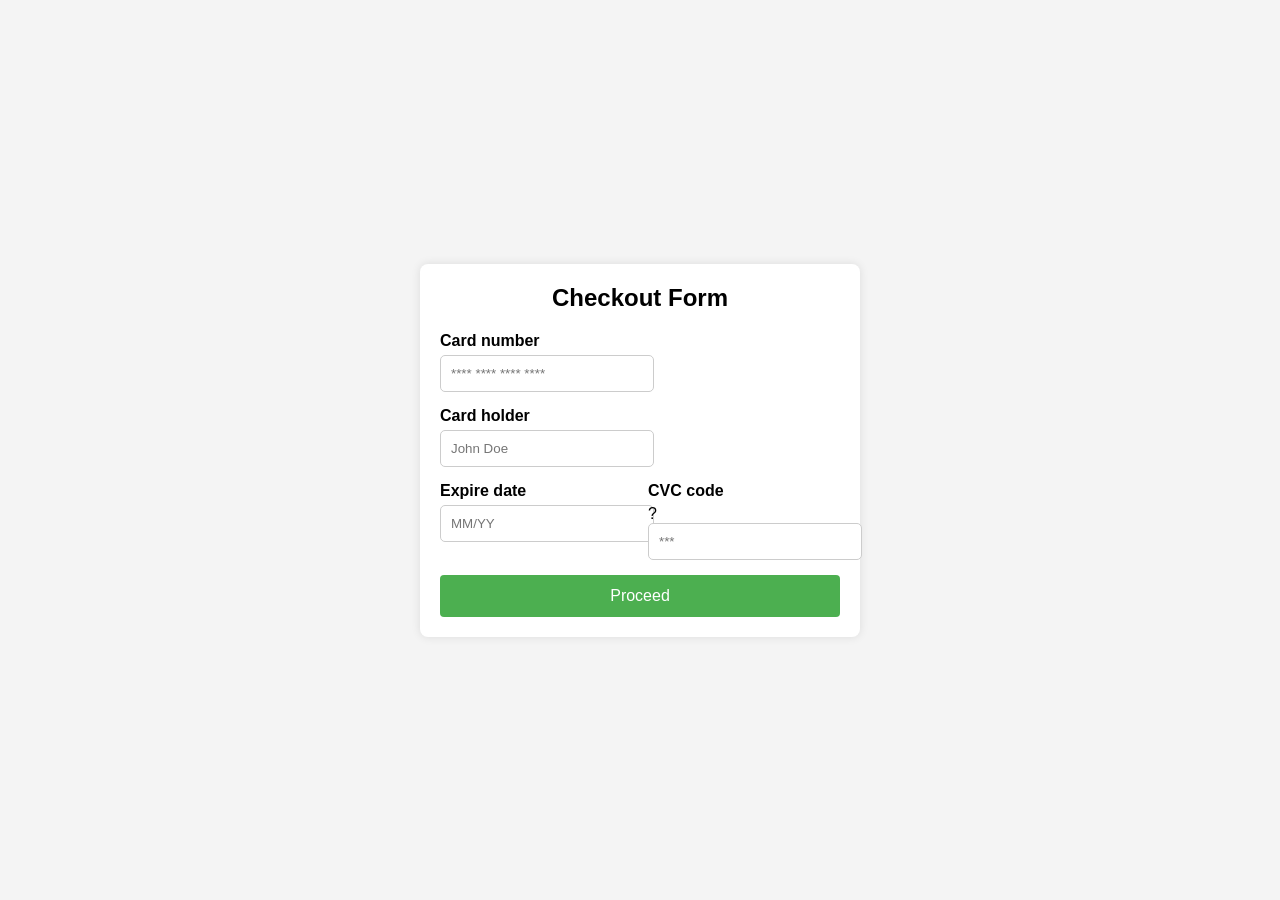
<file: checkout.html>
<!-- <!DOCTYPE html>
<html lang="en">
<head>
    <meta charset="UTF-8">
    <meta name="viewport" content="width=device-width, initial-scale=1.0">
    <title>Simple responsive Checkout Form</title>
    <link rel="stylesheet" href="style.css">
</head>
<body>
    <div class="wrapper">
        <div class="container">
        <div class="title">Check Form</div>

        <div class="input-form">
            <div class="section-1">
                <div class="items">
                    <label class="label">Card number</label>
                    <input type="text" class="input" placeholder="**** **** **** ****" data-mask="0000 0000 0000 0000">
                </div>
            </div>

            <div class="section-2">
                <div class="items">
                    <label class="label">Card holder</label>
                    <input type="text" class="input" placeholder="**************">
                </div>
            </div>
            <div class="section-3">
                <div class="items">
                    <label class="label">Expire date</label>
                    <input type="text" class="input" placeholder="MM/YY" data-mask="00 / 00">
                </div>
                <div class="items">
                    <div class="CVC">
                        <label class="label">CVC code</label>
                        <div class="tooltip">?
                            <div class="cvc-img">
                                <img src="atm.jpg" alt="">
                            </div>
                        </div>
                    </div>
                    <input type="text" class="input" placeholder="****">
                </div>
            </div>

        </div>
            <div class="btn">Proceed</div>
        </div>
    </div>
    <script src="script.js"></script>
</body>
</html> -->



<!DOCTYPE html>
<html lang="en">
<head>
    <meta charset="UTF-8">
    <meta name="viewport" content="width=device-width, initial-scale=1.0">
    <title>checkout form</title>
    <link rel="stylesheet" href="checkout.css">
</head>
<body>
    <div class="wrapper">
        <div class="container">
            <div class="title">Checkout Form</div>

            <div class="input-form">
                <div class="section">
                    <div class="items">
                        <label class="label">Card number</label>
                        <input type="text" class="input" placeholder="**** **** **** ****" data-mask="0000 0000 0000 0000">
                    </div>
                </div>

                <div class="section">
                    <div class="items">
                        <label class="label">Card holder</label>
                        <input type="text" class="input" placeholder="John Doe">
                    </div>
                </div>

                <div class="section">
                    <div class="items">
                        <label class="label">Expire date</label>
                        <input type="text" class="input" placeholder="MM/YY" data-mask="00 / 00">
                    </div>
                    <div class="items">
                        <div class="CVC">
                            <label class="label">CVC code</label>
                            <div class="tooltip">?
                                <div class="cvc-img">
                                    <img src="atm.jpg" height="200px" width="200px">
                                </div>
                            </div>
                        </div>
                        <input type="text" class="input" placeholder="***">
                    </div>
                </div>
            </div>
            <button class="btn" id="proceedBtn">Proceed</button>
        </div>
    </div>
    <script src="checkout.js"></script>
</body>
</html>
</file>
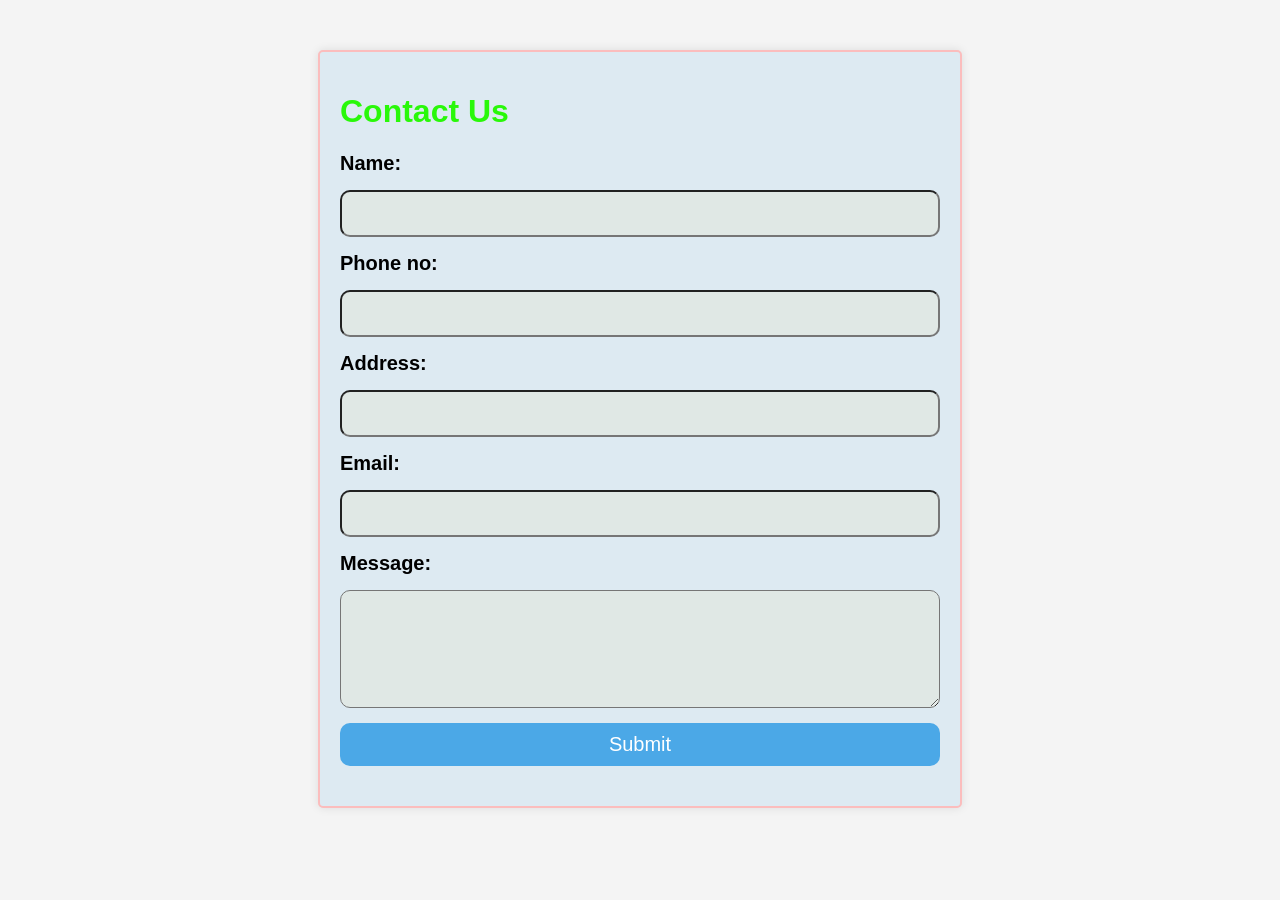
<file: contact/contact.html>
<!DOCTYPE html>
<html lang="en">
<head>
    <meta charset="UTF-8">
    <meta name="viewport" content="width=device-width, initial-scale=1.0">
    <link rel="stylesheet" href="style.css">
    <title>Contact Us</title>
</head>
<body>
    <div class="container">
        <h1>Contact Us</h1>
        <form id="contactForm" action="#" method="post">
            <label for="name" placeholder="Name">Name:</label>
            <input type="text" id="name" name="name" required>

            <label for="phone">Phone no:</label>
            <input type="phone" id="phone" name="phone" required>

            <label for="address">Address:</label>
            <input type="address" id="address" name="address" required>

            <label for="email">Email:</label>
            <input type="email" id="email" name="email" required>

            <label for="message">Message:</label>
            <textarea id="message" name="message" rows="4" required></textarea>

            <button type="button" onclick="submitForm()">Submit</button>
           
        </form>

        <div id="response"></div>
    </div>

    <script src="script.js"></script>
</body>
</html>
</file>
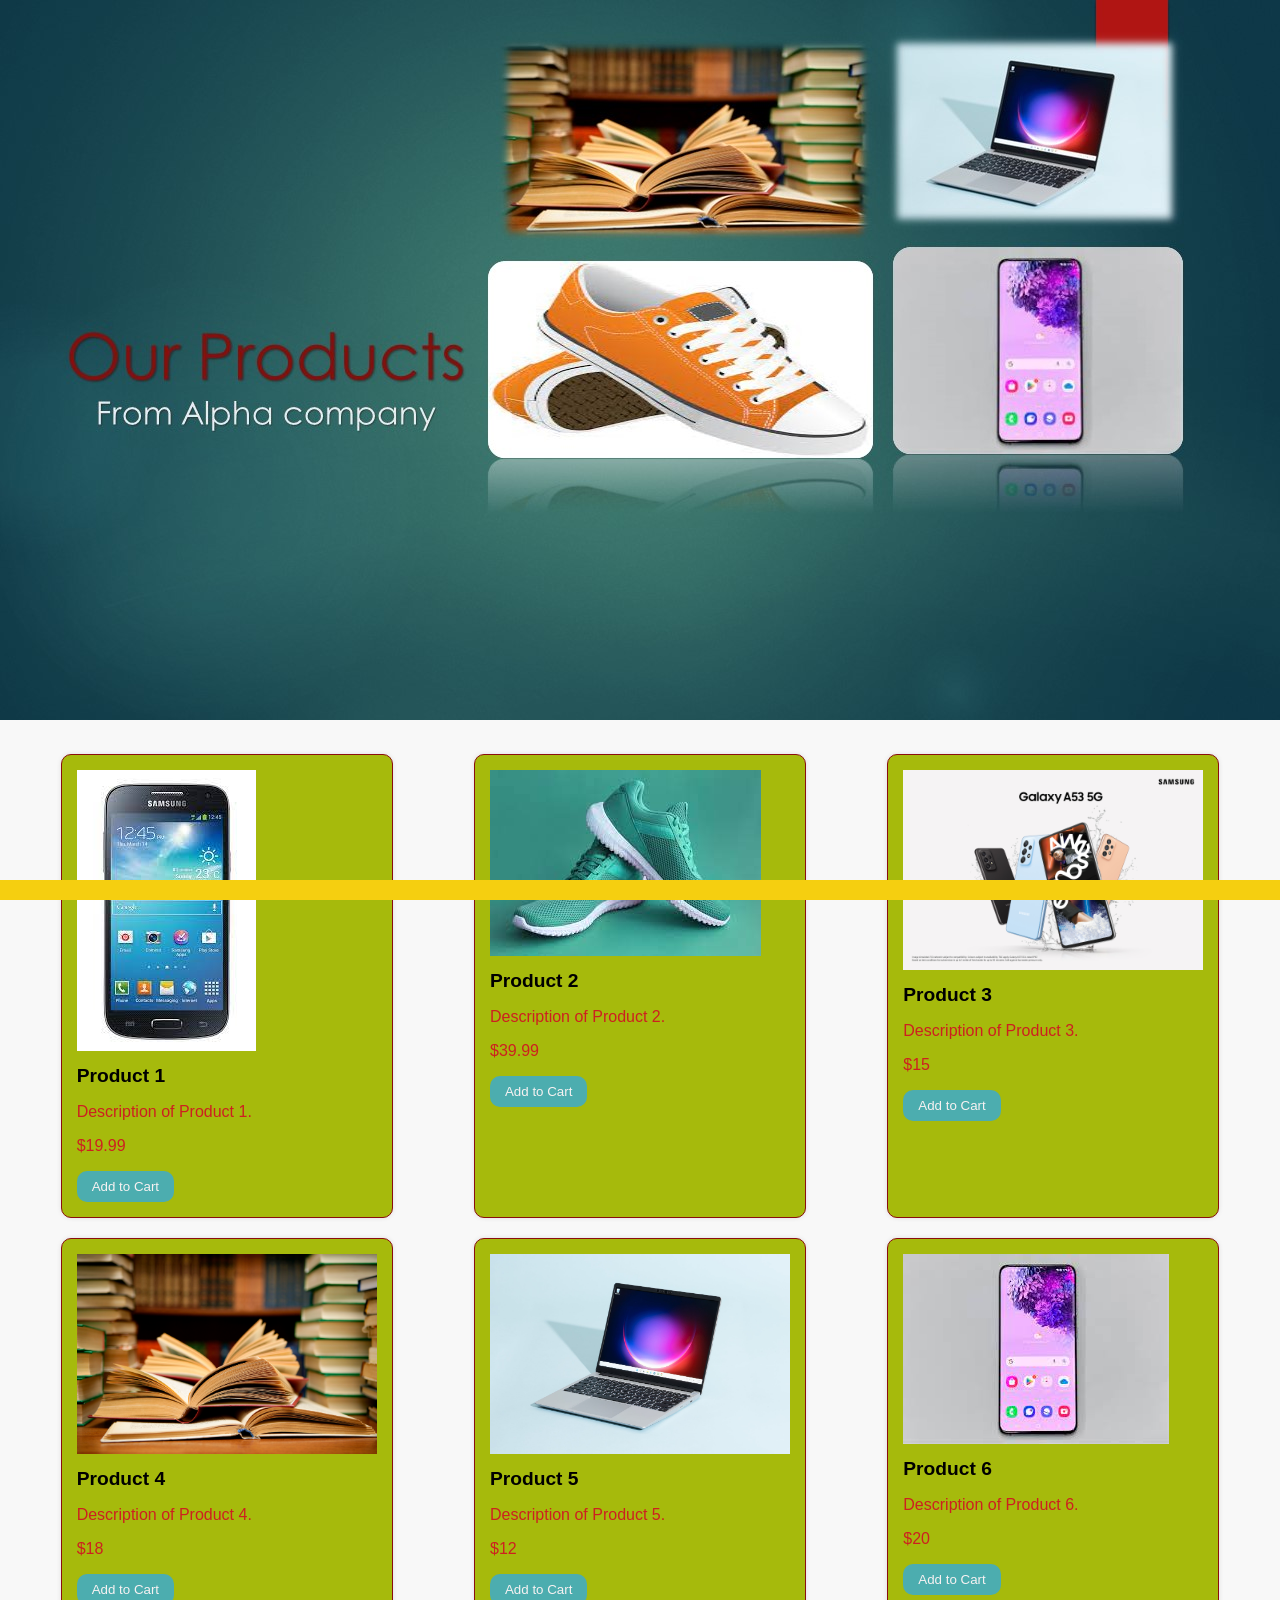
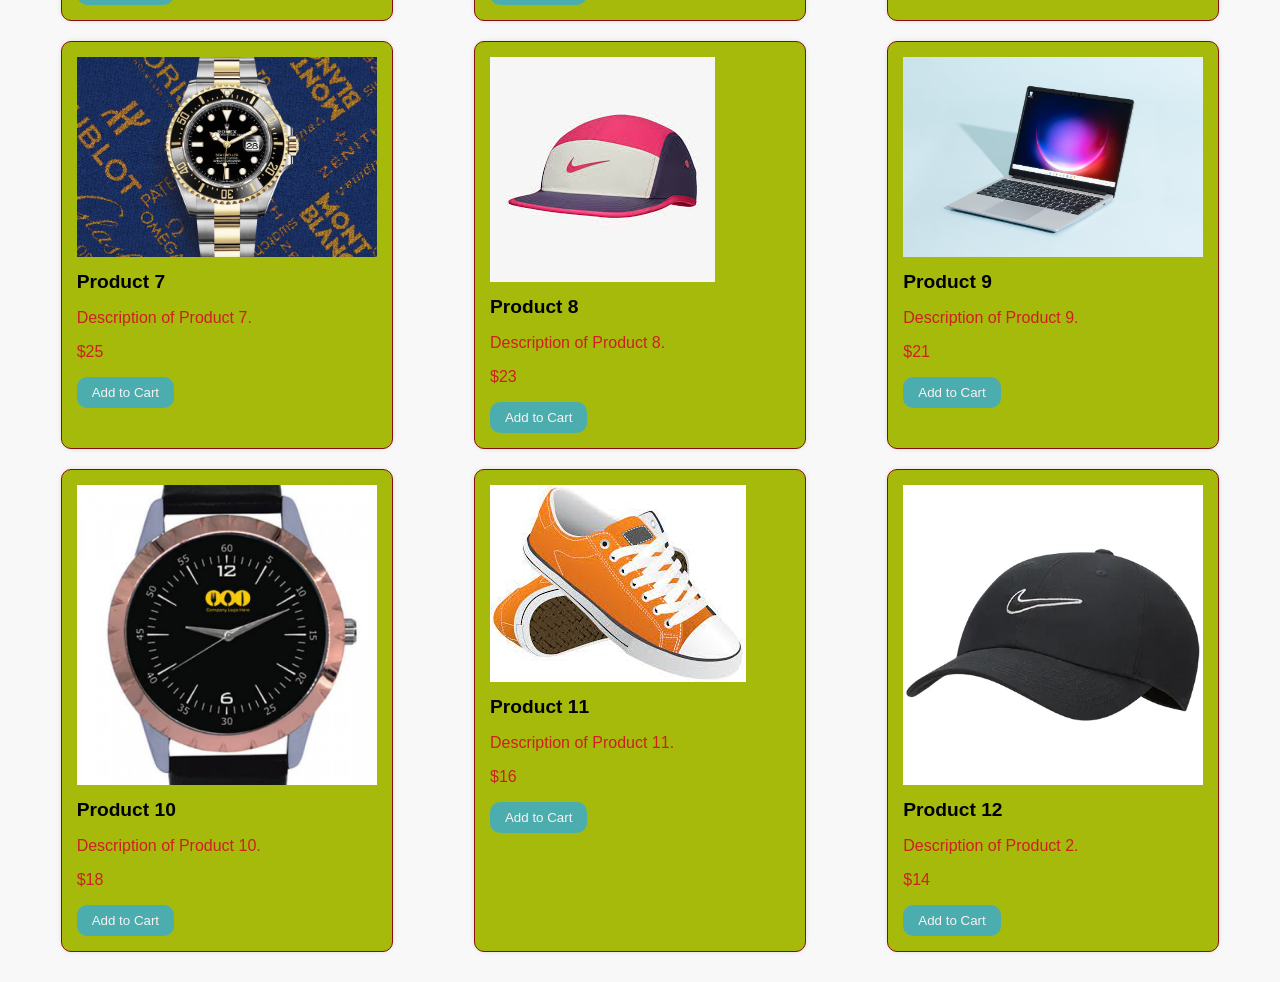
<file: productpage/prodcut.html>
<!DOCTYPE html>
<html lang="en">
<head>
    <meta charset="UTF-8">
    <meta name="viewport" content="width=device-width, initial-scale=1.0">
    <title>Products - Your Online Store</title>
    <link rel="stylesheet" href="style.css">
</head>
<body>
   
       
    </header>
    <img src="Ppt.jpg" height="40%px" width="100%">
    
  

    <section id="product-listings">
        <!-- Product listings go here -->
        
        <div class="product">
            <img src="f1.jpeg"   alt="Product 1">
            <h3>Product 1</h3>
            <p>Description of Product 1.</p>
            <p>$19.99</p>
            <button class="add-to-cart">Add to Cart</button>
        </div>
        <div class="product">
            <img src="s3.jpeg" alt="Product 1">
            <h3>Product 2</h3>
            <p>Description of Product 2.</p>
            <p>$39.99</p>
            <button class="add-to-cart">Add to Cart</button>
        </div>
        
        


        <!-- Repeat the above structure for each product -->

        <!-- Example product 2 -->
        
        <div class="product">
            <img src="m2.jpg" alt="Product 2">
            <h3>Product 3</h3>
            <p>Description of Product 3.</p>
            <p>$15</p>
            <button class="add-to-cart">Add to Cart</button>
        </div>
        <div class="product">
            <img src="b1.jpg" alt="Product 2">
            <h3>Product 4</h3>
            <p>Description of Product 4.</p>
            <p>$18</p>
            <button class="add-to-cart">Add to Cart</button>
        </div>

        <div class="product">
            <img src="l1.jpg"   alt="Product 1">
            <h3>Product 5</h3>
            <p>Description of Product 5.</p>
            <p>$12</p>
            <button class="add-to-cart">Add to Cart</button>
        </div>
        <div class="product">
            <img src="m1.jpeg" alt="Product 1">
            <h3>Product 6</h3>
            <p>Description of Product 6.</p>
            <p>$20</p>
            <button class="add-to-cart">Add to Cart</button>
        </div>
        
        


        <!-- Repeat the above structure for each product -->

        <!-- Example product 2 -->
        
        <div class="product">
            <img src="w3.jpg" alt="Product 2">
            <h3>Product 7</h3>
            <p>Description of Product 7.</p>
            <p>$25</p>
            <button class="add-to-cart">Add to Cart</button>
        </div>
        <div class="product">
            <img src="hat2.jpeg" alt="Product 2">
            <h3>Product 8</h3>
            <p>Description of Product 8.</p>
            <p>$23</p>
            <button class="add-to-cart">Add to Cart</button>
        </div>
        <div class="product">
            <img src="l1.jpg"   alt="Product 1">
            <h3>Product 9</h3>
            <p>Description of Product 9.</p>
            <p>$21</p>
            <button class="add-to-cart">Add to Cart</button>
        </div>
        <div class="product">
            <img src="w2.jpg" alt="Product 1">
            <h3>Product 10</h3>
            <p>Description of Product 10.</p>
            <p>$18</p>
            <button class="add-to-cart">Add to Cart</button>
        </div>
        
        


        <!-- Repeat the above structure for each product -->

        <!-- Example product 2 -->
        
        <div class="product">
            <img src="s1.jpeg" alt="Product 2">
            <h3>Product 11</h3>
            <p>Description of Product 11.</p>
            <p>$16</p>
            <button class="add-to-cart">Add to Cart</button>
        </div>
        <div class="product">
            <img src="hat.jpg" alt="Product 2">
            <h3>Product 12</h3>
            <p>Description of Product 2.</p>
            <p>$14</p>
            <button class="add-to-cart">Add to Cart</button>
        </div>
       


    
    

    <footer>
        <!-- Include the same footer as in other pages -->
    </footer>

    <script src="script.js"></script>
</body>
</html>
</file>
<file: checkout.css>
body {
    font-family: Arial, sans-serif;
    background-color: #f4f4f4;
    margin: 0;
    padding: 0;
}

.wrapper {
    display: flex;
    justify-content: center;
    align-items: center;
    height: 100vh;
}

.container {
    background-color: #fff;
    padding: 20px;
    border-radius: 8px;
    box-shadow: 0 0 10px rgba(0, 0, 0, 0.1);
    width: 400px;
}

.title {
    font-size: 24px;
    font-weight: bold;
    margin-bottom: 20px;
    text-align: center;
}

.label {
    font-weight: bold;
    display: block;
    margin-bottom: 5px;
}

.input {
    width: 100%;
    padding: 10px;
    margin-bottom: 15px;
    border: 1px solid #ccc;
    border-radius: 5px;
}

.btn {
    background-color: #4CAF50;
    color: white;
    padding: 12px 20px;
    border: none;
    border-radius: 4px;
    cursor: pointer;
    width: 100%;
    font-size: 16px;
}

.btn:hover {
    background-color: #45a049;
}

.section {
    display: flex;
    justify-content: space-between;
}

.items {
    width: 48%;
}

.tooltip {
    position: relative;
    display: inline-block;
    width: 50px;
    
}

.tooltip .cvc-img {
    display: none;
    position: absolute;
    z-index: 1;
    background-color: #555;
    color: #fff;
    border-radius: 6px;
    padding: 10px;
    bottom: 125%;
    left: 50%;
    margin-left: -60px;
    opacity: 0;
    transition: opacity 0.3s;
}

.tooltip:hover .cvc-img {
    display: block;
    opacity: 1;
}
</file>
<file: contact/style.css>
body {
    font-family: 'Arial', sans-serif;
    background-color: #f4f4f4;
    margin: 0;
    padding: 0;
    
}

.container {
    border: 2px solid rgb(251, 189, 189);
    max-width: 600px;
    margin: 50px auto;
    background-color: #fff;
    padding: 20px;
    border-radius: 5px;
    box-shadow: 0 0 10px rgba(0, 0, 0, 0.1);
    background-color: #ddeaf2;
}

form {
    display: grid;
    gap: 15px;
    
}

label {
    font-weight: bold;
    font-size: 20px;
    
}
label:hover {
    color: #09caec;
    
}

input, textarea {
    color: #3003ac;
    font-size: 20px;
    width: 100%;
    padding: 10px;
    box-sizing: border-box;
    background-color: rgb(224, 232, 229);
    border-radius: 10px;
}
input:hover {
   color: #070303;
   background-color: #54aebd;
}


button {
    background-color: #4ba8e7;
    font-size: 20px;
    color: #fff;
    padding: 10px;
    border: none;
    cursor: pointer;
    border-radius: 10px;
}

button:hover {
    background-color: #bfec09;
}

#response {
    margin-top: 20px;
    color: #27ae60;
    font-weight: bold;
}
#response:hover{
    color: #eb0c0c;
}
::placeholder{
    color: red;
    font-size: 20px;
}
h1{
    color: #29f809;
}
</file>
<file: productpage/style.css>
/* styles.css */

body {
    font-family: 'Arial', sans-serif;
    margin: 0;
    padding: 0;
    background-color: #f8f8f8;
}
.btn{

    font-size: 20px;
    border: 2px solid rgb(139, 30, 30);
    border-radius: 10px;
   display: flex;
    align-items: center;
    justify-content: center;
    height: 50px;
    width: 200px;
    background-color: #7dbd83;
}
.btn:hover{
    color: #bdf710;
}
.btn1{
    height: 50px;
    width: 100px;
    padding-left: 20%;
    padding-top:10% ;
}
/* h1{
    
    display: flex;
    justify-content: center;
    background-color: #fbfcf9;
    color: #ca1818;
}
h1:hover{
    color: #9dd807;
} */

.navbar ul li a{
    text-decoration: none;
}
.navbar ul li a:hover{
    color: #f00833;
    border-radius: 20%;

}

.navbar ul {
    
    text-decoration: none;
    list-style: none;
    padding-top:20px ;
    padding-bottom: 0px;
    margin: 0;
    color: #f8f8f8;
    font-weight: 400;
    font-size: 25px;
    justify-content: space-between;
    gap: 30px;
 

}

.navbar li  {
    text-decoration: none;
    color: rgb(82, 210, 210);
    display: inline;
    margin-right: 15px;
}

section#product-listings {
    
    
    display: flex;
    flex-wrap: wrap;
    justify-content: space-around;
    padding: 20px;
    ;
}

.product {
    border-radius: 10px;
    background-color: #a6ba0c;
    border: 1px solid #8b0e0e;
    padding: 15px;
    margin: 10px;
    width: 300px;
    box-shadow: 0 0 5px rgba(0, 0, 0, 0.1);
}

.product img {
    max-width: 100%;
    height: auto;
}

.product h3 {
    font-size: 1.2em;
    margin: 10px 0;
}

.product p {
    color: #cd2020;
}

.product button {
    background-color: #4cadaf;
    color: #f7f2f2;
    padding: 8px 15px;
    border: none;
    cursor: pointer;
    border-radius: 10px;
}

.product button:hover {
    background-color: #e06eeb;
}
.navbar ul li button{
    height: 50px;
    width: 120px;
    font-size: 25px;
    text-transform: uppercase;
    font-weight: 400px;
    
}
/* button{
    font-size: 20px;
    height: 60px;
    width: 100px;
    border: none;
    border-radius: 10%;
    
    
}
button:hover{
    color: #27e611;
} */
footer {
    background-color: #f5cf10;
    color: #ca1818;
    text-align: center;
    padding: 10px;
    position: fixed;
    bottom: 0;
    width: 100%;
}
</file>
